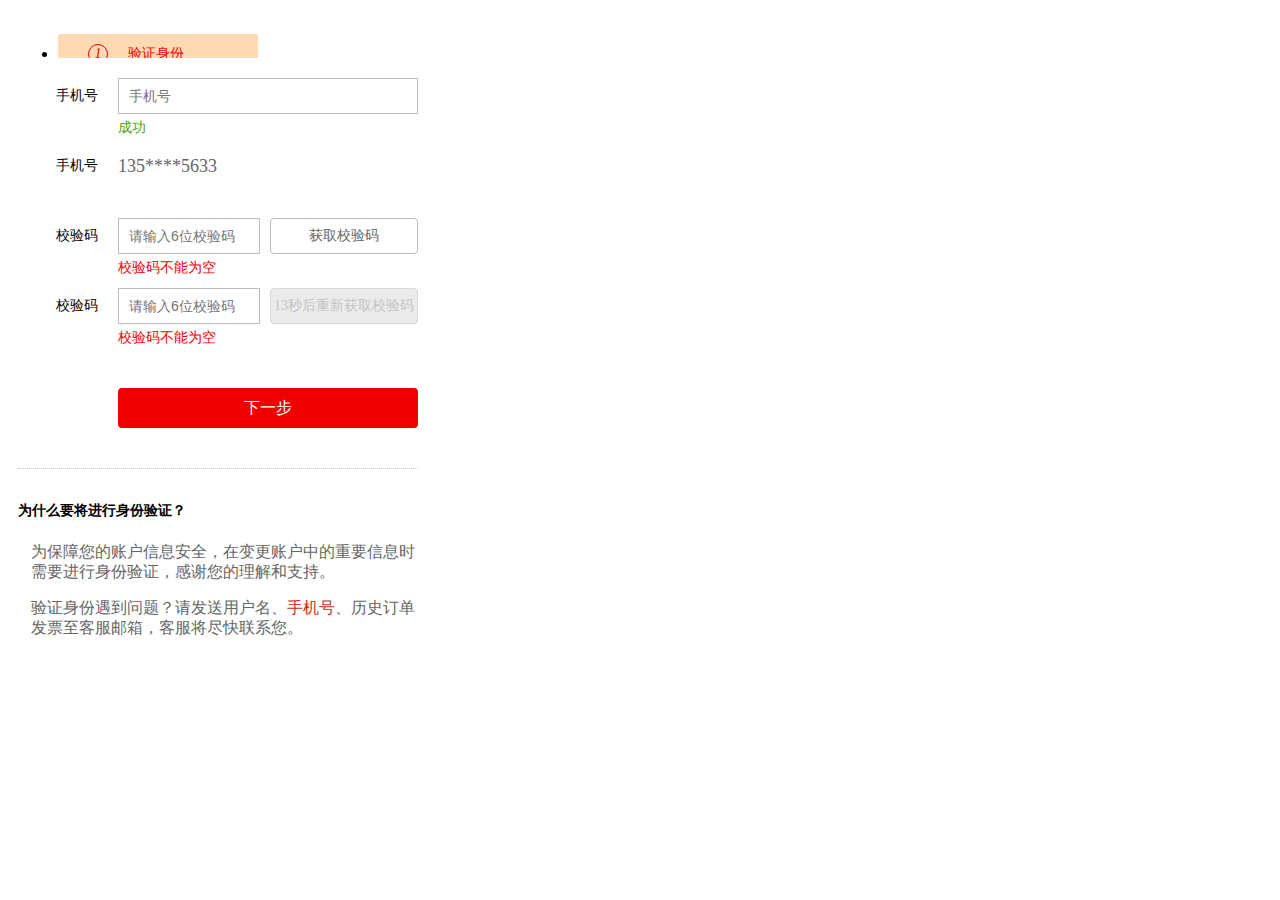
<file: template/bind-phone.html>
<!DOCTYPE html>
<html>
<head>
<meta charset="utf-8" />
<title>绑定手机</title>

<link rel="icon" href="http://static.hamlet365.com/resources/shop/images/favicon.ico" type="image/x-icon" />
<link href="http://static.hamlet365.com/resources/shop/css/common.css" rel="stylesheet" type="text/css" />
<style type="text/css">
.bind-box {
	width: 400px;
	padding: 10px;
}
.time-line {
    width: 400px;
    height: 40px;
    overflow: hidden;
}
.time-line ul {
    overflow: hidden;
}
.time-line li {
    position: relative;
    float: left;
    width: 140px;
    height: 20px;
    line-height: 20px;
    padding: 10px 30px;
    font-family: Microsoft YaHei;
    border-radius: 2px;
    -webkit-transition: all ease 0.6s;
    transition: all ease 0.6s;
}
.time-line em {
    float: left;
    display: block;
    width: 18px;
    height: 18px;
    line-height: 18px;
    margin-right: 10px;
    border: 1px solid #ef0101;
    border-radius: 100%;
    text-align: center;
    font-size: 14px;
    -webkit-transition: all ease 0.6s;
    transition: all ease 0.6s;
}
.time-line div {
    float: left;
    padding-left: 10px;
    font-size: 14px;
}
.time-line .tl-ok {
    background-color: #fddab4;
}
.time-line .tl-ok em,
.time-line .tl-ok div {
    color: #ef0101;
}
.time-line .tl-now {
    background-color: #fca44a;
}
.time-line .tl-now em,
.time-line .tl-now div {
	border-color: #fff;
    color: #fff;
}

.input-info {
    margin-top: 20px;
}
.input-info .ii-tr {
    width: 400px;
    height: 70px;
}
.input-info .ii-tr-msg {
    display: block;
    width: 300px;
    padding-left: 120px;
    line-height: 22px;
    color: #666666;
}
.input-info .ii-name,
.input-info .ii-ipt,
.input-info .ii-msg {
    float: left;
    height: 36px;
}
.input-info .ii-name {
    width: 80px;
    line-height: 36px;
    padding-right: 20px;
    text-align: right;
    font-size: 14px;
}
.input-info .ii-ipt {
    width: 300px;
}
.input-info .ii-ipt span {
    display: block;
    height: 36px;
    line-height: 36px;
    color: #666666;
    font-size: 18px;
}
.input-info .ii-msg {
    width: 300px;
    height: 16px;
    line-height: 16px;
    margin-left: 100px;
    padding: 6px 0;
    color: #666666;
    display: none;
    white-space: nowrap;
    text-overflow: ellipsis;
    overflow: hidden;
}
.input-info .ii-msg span,
.input-info .ii-msg a {
    display: block;
    height: 16px;
    line-height: 16px;
    font-size: 14px;
}
.input-info .ii-msg a {
    color: #0e6ebf;
}
.input-info .icon-sus,
.input-info .icon-cue,
.input-info .icon-err {
}
.input-info .icon-sus {
    color: #569e1e;
}
.input-info .icon-cue {
}
.input-info .icon-err {
    color: #ef0101;
}
.input-info .ipt-txt {
    width: 278px;
    padding: 8px 10px;
    height: 18px;
    line-height: 18px;
    font-size: 14px;
    -webkit-transition: all ease 0.3s;
    transition: all ease 0.3s;
    border: 1px solid #bdbdbd;
}
.input-info .ipt-txt:focus {
    padding: 8px 10px;
    height: 18px;
    line-height: 18px;
    font-size: 14px;
    -webkit-transition: all ease 0.3s;
    transition: all ease 0.3s;
    border: 1px solid #99ddff;
    -webkit-box-shadow: inset 0 0 8px #adf;
    box-shadow: inset 0 0 8px #adf;
}
.input-info .ipt-v,
.input-info .ipt-c {
    width: 120px;
    float: left;
    margin-right: 10px;
}
.input-info .valid-code-img {
    float: left;
    width: 148px;
    height: 36px;
}
.input-info .btn-check-code {
    float: left;
    width: 146px;
    height: 34px;
    line-height: 34px;
    display: block;
    border-radius: 4px;
    text-align: center;
    color: #666666;
    border: 1px solid #bdbdbd;
    background-color: #ffffff;
    -webkit-transition: all ease 0.15s;
    transition: all ease 0.15s;
    font-size: 14px;
}
.input-info .btn-check-code:hover {
    color: #ffffff;
    border: 1px solid #a71226;
    background-color: #d10208;
    cursor: default;
}
.input-info .ipt-err {
    padding: 8px 10px;
    height: 18px;
    line-height: 18px;
    font-size: 14px;
    -webkit-transition: all ease 0.3s;
    transition: all ease 0.3s;
    border: 1px solid #ed4545;
}
.input-info .ipt-off {
    padding: 8px 10px;
    height: 18px;
    line-height: 18px;
    font-size: 14px;
    -webkit-transition: all ease 0.3s;
    transition: all ease 0.3s;
    background-color: #f3f3f3;
}
.input-info .btn-box {
    width: 300px;
    padding-left: 100px;
    margin-top: 30px;
}
.input-info .btn-red {
    width: 300px;
    height: 40px;
    line-height: 40px;
    display: block;
    border-radius: 4px;
    text-align: center;
    color: #ffffff;
    background-color: #ef0101;
    font-family: Microsoft YaHei;
    font-size: 16px;
}
.input-info .btn-off {
    color: #c4c4c4;
    border: 1px solid #d8d8d8;
    background-color: #ebebeb;
}
.input-info .btn-off:hover {
    color: #c4c4c4;
    border: 1px solid #d8d8d8;
    background-color: #ebebeb;
    cursor: default;
}


.text-box {
    margin-top: 40px;
}
.text-box h4 {
    height: 26px;
    line-height: 26px;
    padding-top: 10px;
    font-weight: bold;
    font-size: 14px;
    font-family: Microsoft YaHei;
}
.text-box p {
    line-height: 20px;
    color: #666666;
}
.text-box .icon-point {
    padding-left: 13px;
    background-position: 0 10px;
}
.text-box .red {
    color: #c52e15;
}
.explain-box {
    padding-bottom: 12px;
}
.question-box {
    border-top: 1px dotted #ccc;
}
</style>
<script type="text/javascript" src="http://static.hamlet365.com/resources/shop/js/jquery.js"></script>
<script type="text/javascript">
$().ready(function() {
	
});
</script>
</head>
<body>

<div class="bind-box">
	<!-- 验证身份 -->
	<div class="bind-phone">
		<!-- 时间线 -->
		<div class="time-line">
			<ul>
				<li class="tl-ok tl-noarr">
					<em>1</em>
					<div>验证身份</div>
				</li>
				<li class="tl-now">
					<em>2</em>
					<div>修改手机</div>
				</li>
			</ul>
		</div>

		<!-- 输入信息 -->
		<form id="bind-form" name="MobileForm" action="/" method="post">
			<div class="input-info">
				<div class="ii-tr">
					<div class="ii-name">
						<label for="user-phone-now">手机号</label>
					</div>
					<div class="ii-ipt">
						<input type="text" id="check-code" name="validCode" class="ipt-txt" placeholder="手机号" maxlength="11">
					</div>
					<div class="ii-msg" style="display: block;">
						<span class="icon-sus">成功</span>
					</div>
				</div>

				<div class="ii-tr">
					<div class="ii-name">
						<label for="user-phone-now">手机号</label>
					</div>
					<div class="ii-ipt">
						<span>135****5633</span>
					</div>
					<div class="ii-msg"></div>
				</div>

				<div class="ii-tr ii-ft" checkcode="1">
					<div class="ii-name">
						<label for="check-code">校验码</label>
					</div>
					<div class="ii-ipt">
						<input type="text" id="check-code" name="validCode" class="ipt-txt ipt-c" placeholder="请输入6位校验码" maxlength="6">
						<input type="hidden" name="client" value="changeMobile" /><a id="btn-check-code" class="btn-check-code">获取校验码</a>
					</div>
					<div class="ii-msg" style="display: block;">
						<span class="icon-err">校验码不能为空</span>
					</div>
				</div>

				<div class="ii-tr ii-ft" checkcode="1">
					<div class="ii-name">
						<label for="check-code">校验码</label>
					</div>
					<div class="ii-ipt">
						<input type="text" id="check-code" name="validCode" class="ipt-txt ipt-c" placeholder="请输入6位校验码" maxlength="6">
						<input type="hidden" name="client" value="changeMobile" /><a id="btn-check-code" class="btn-check-code btn-off">13秒后重新获取校验码</a>
					</div>
					<div class="ii-msg" style="display: block;">
						<span class="icon-err">校验码不能为空</span>
					</div>
				</div>

				<div class="btn-box">
					<a id="btn-submit" class="btn-red">下一步</a>
				</div>
			</div>
		</form>
	</div>

	<!-- 文本说明 -->
	<div class="text-box">
		<div class="question-box">
			<h4>为什么要将进行身份验证？</h4>
			<p class="icon-point">为保障您的账户信息安全，在变更账户中的重要信息时需要进行身份验证，感谢您的理解和支持。</p>
			<p class="icon-point">验证身份遇到问题？请发送用户名、<span class="red">手机号</span>、历史订单发票至客服邮箱，客服将尽快联系您。</p>
		</div>
	</div>
</div>

</body>
</html>
</file>
